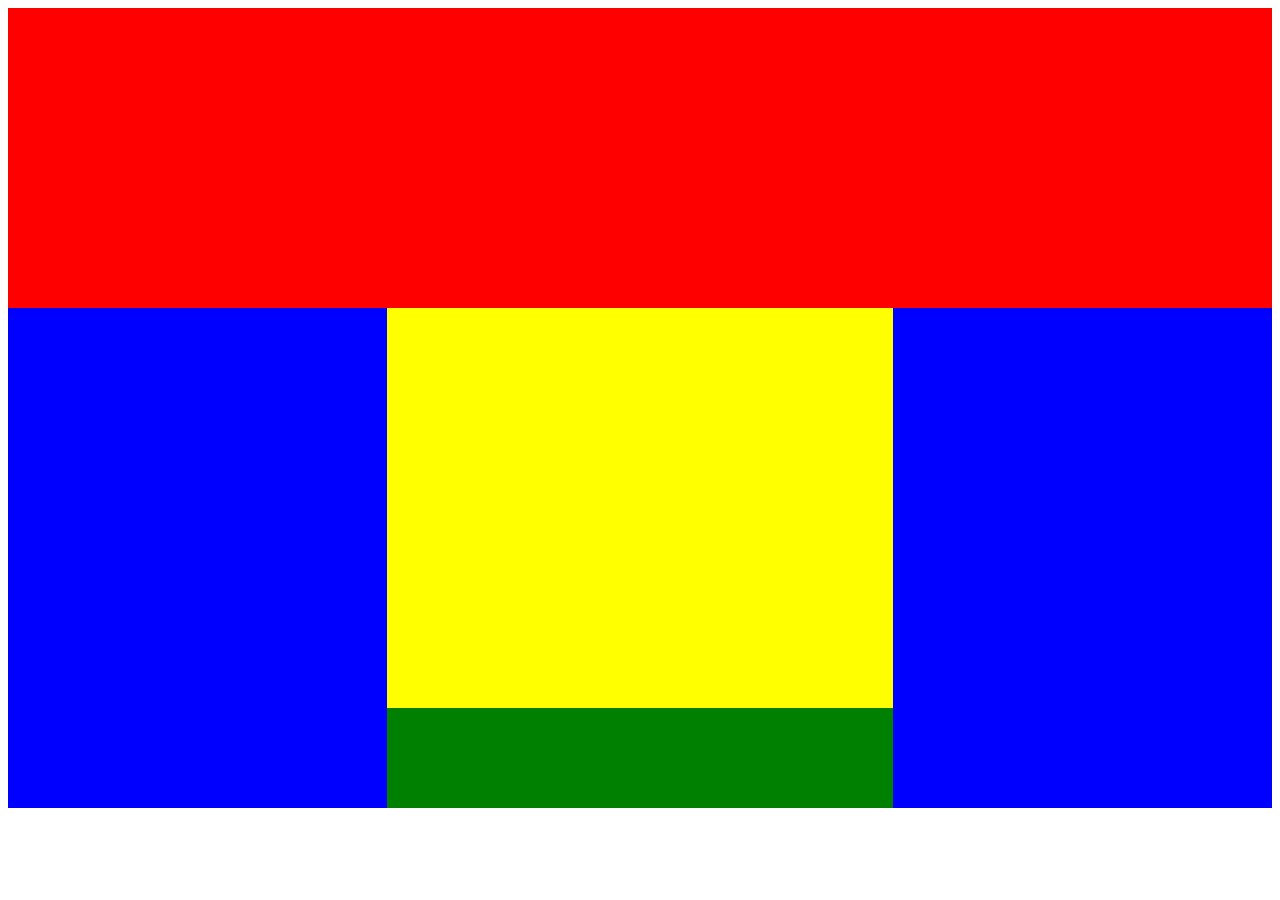
<file: first/index.html>
<!DOCTYPE html>
<html>
<head>
	<link rel="stylesheet" type="text/css" href="style.css">
</head>
<body>
	<div class="red"></div>
	<div class="content">
		<div class="blue float-left"></div>
	    <div class="smallbox">   
	    	<div class="yellow"></div>
	    	<div class="green"></div>
	    </div>
	    <div class="blue float-right"></div>
    </div>

</body>
</html>
</file>
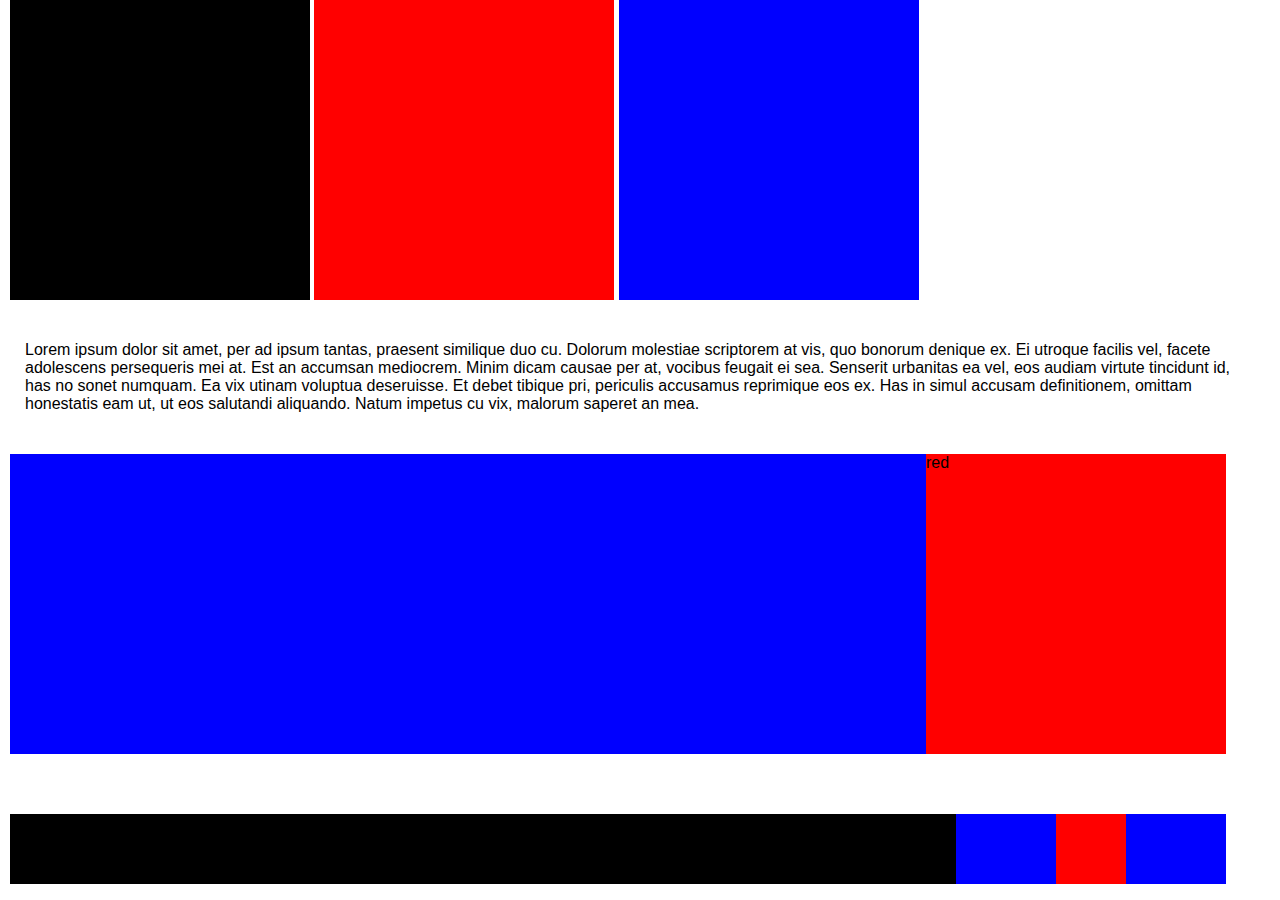
<file: first/first.html>
<!DOCTYPE html>
<html>
	<head>

		<link rel="stylesheet" type="text/css" href="normalize.css">
		<link rel="stylesheet" type="text/css" href="first1.css">
		<title>first</title>
	</head>
	<body>
		<div class="container c1">
			<div class="box black1"></div>
			<div class="box red1"></div>
			<div class="box blue1"></div>
		</div>
		<div class="text">
				<p>Lorem ipsum dolor sit amet, per ad ipsum tantas, praesent similique duo cu. Dolorum molestiae scriptorem at vis, quo bonorum denique ex. Ei utroque facilis vel, facete adolescens persequeris mei at. Est an accumsan mediocrem. Minim dicam causae per at, vocibus feugait ei sea. Senserit urbanitas ea vel, eos audiam virtute tincidunt id, has no sonet numquam. Ea vix utinam voluptua deseruisse. Et debet tibique pri, periculis accusamus reprimique eos ex. Has in simul accusam definitionem, omittam honestatis eam ut, ut eos salutandi aliquando. Natum impetus cu vix, malorum saperet an mea.</p>
		</div>
		<div class="c2">
			<div class="box red2">red</div>
		</div>
		<div class="empty"></div>
		<footer>
			<div class="bluefoot"></div>
			<div class="redfoot"></div>
			<div class="bluefoot2"></div>
		</footer>
	</body>
</html>
</file>
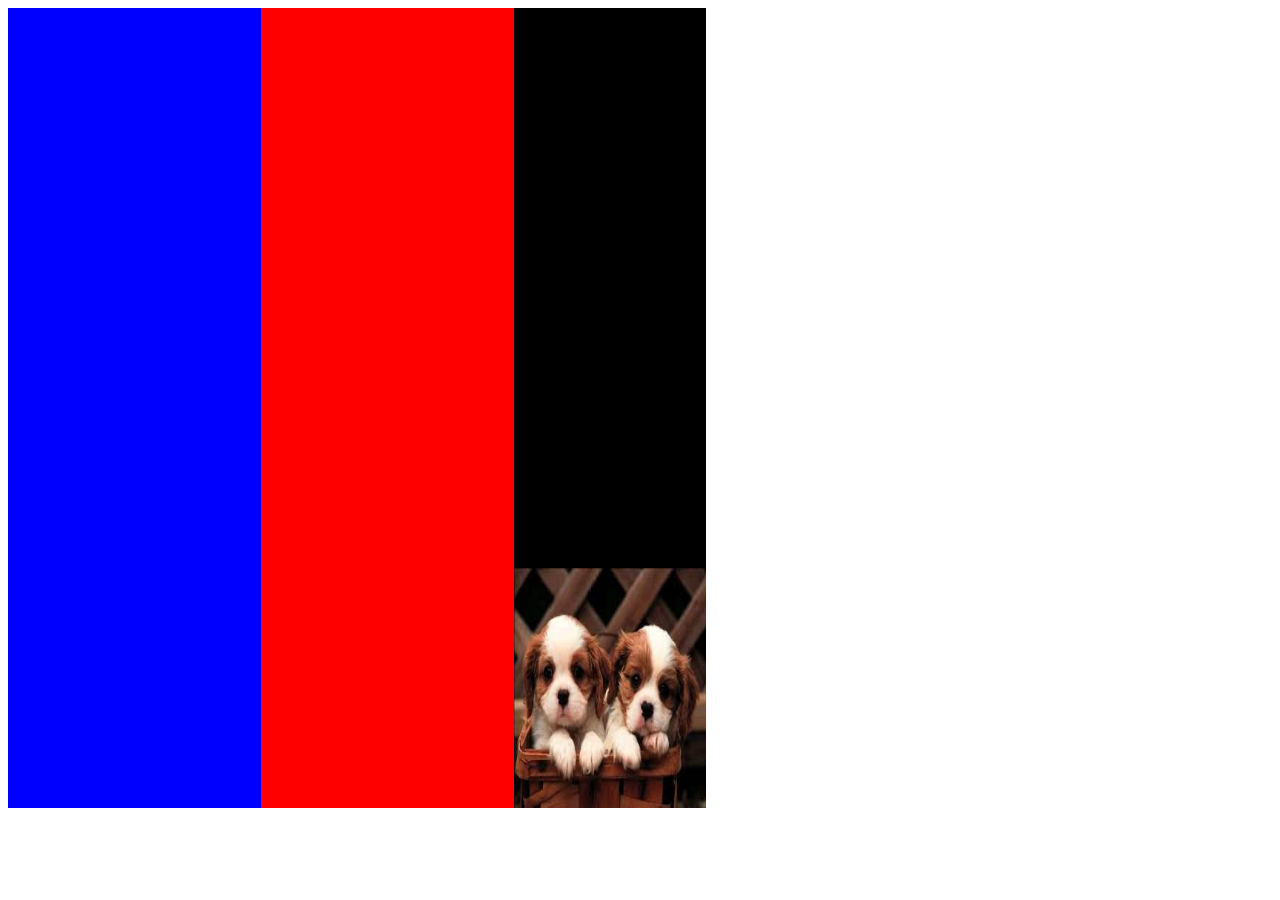
<file: second/second.html>
<!DOCTYPE html>
<html>
	<head>
		<title>second practice</title>
		<link rel="stylesheet" type="text/css" href="second.css">
	</head>
	<body>
		<div class="blue"></div>
		<div class="red"></div>
		<div class="container">
			<div class="black"></div>
			<div class="picture"></div>
		</div>
	</body>
</html>
</file>
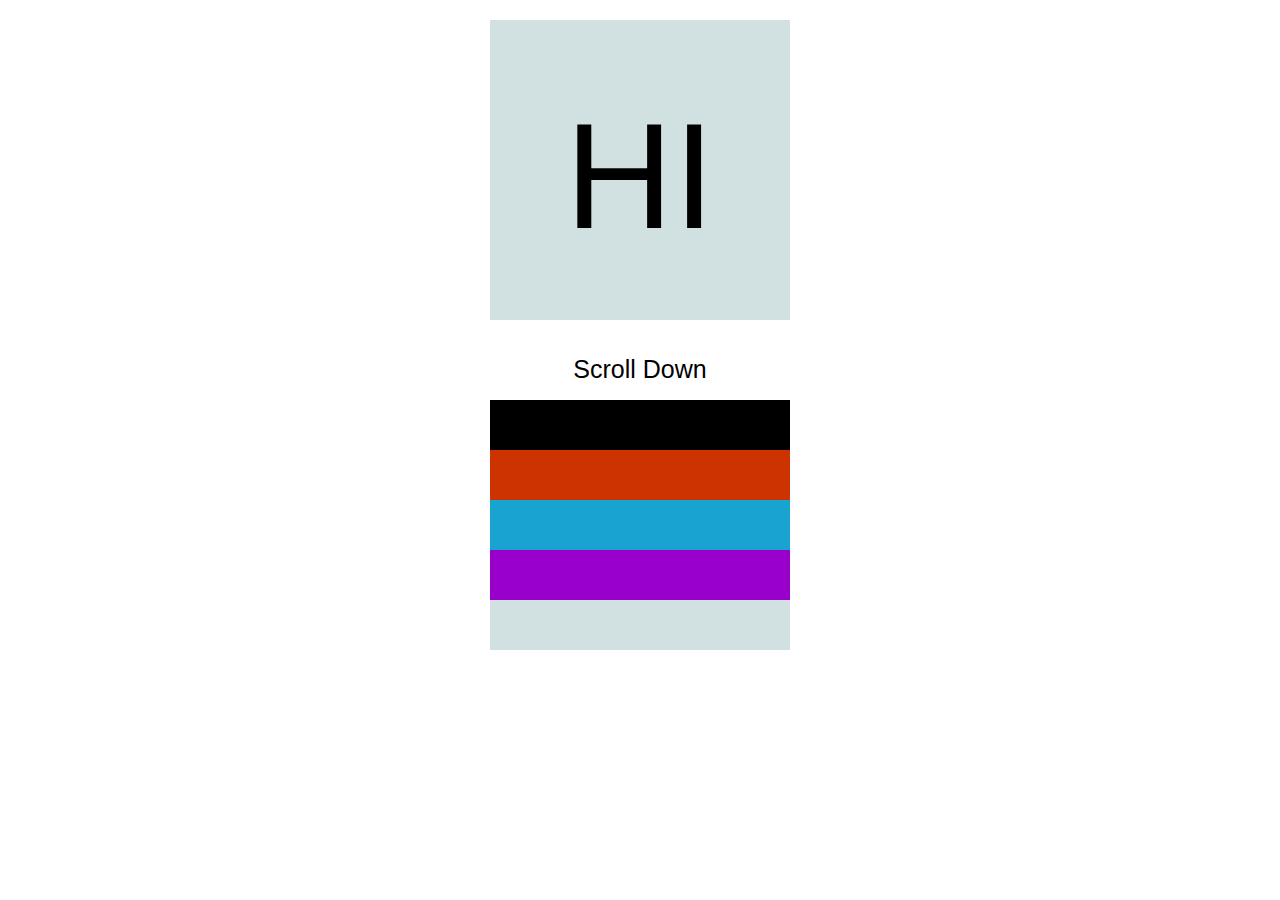
<file: third/thirdProject.html>
<!DOCTYPE html>
<html>
	<head>
		<title>ThirdProjectMark</title>
		<link rel="stylesheet" type="text/css" href="thirdProject.css">
	</head>
	<body>
	
		<div class="hi">
			<p>HI</p>
		</div>
		<div class="scroll">
			<div class="scrollTxt">Scroll Down</div>
		</div>
		<div class="black box"></div>
		<div class="red box"></div>
		<div class="blue box"></div>
		<div class="purple box"></div>
		<div class="gray box"></div>
		<div class="invisibox"></div>
	</body>
</html>
</file>
<file: first/style.css>
.red {
	width: 100%;
	height: 300px;
	background-color: red;
}
.content {
	width: 100%;
	height: 500px;
}
.blue {
	width: 30%;
	height: 100%;
	background-color: blue;
}
.float-left {
	float: left;
}
.smallbox {
	display: inline-block;
	width: 40%;
	height: 100%;
}
.yellow {
	width: 100%;
	height: 80%;
	background-color: yellow;

}
.green {
	width: 100%;
	height: 20%;
	background-color: green;
}
.float-right {
	float: right;
}
</file>
<file: first/first1.css>
html {
	width: 100%;
	height: 100%;
}
.container {
	width: 100%;
	height:300px;
	margin-left: 10px;
}
.box {
	display: inline-block;
	width: 300px;
	height: 300px;
	
}
.black1 {
	background: black;
}
.red1 {
	background: red;
}
.blue1 {
	background: blue;
}
.text {
	clear: both;
	padding: 25px;
	
}
.c2{
	height: 300px;
	width: 95%;
	margin-left: 10px;
	background: blue;
}
.red2 {
	background: red;
	float: right;
}
.empty {
	width: 100%;
	height: 50px;
}
footer {
	background: black;
	width: 95%;
	margin: 10px;
	height: 70px;
}
.bluefoot {
	background: blue;
	height: 70px;
	width: 100px;
	float:right;
}
.redfoot {
	background: red;
	height: 70px;
	width: 70px;
	float: right;
}
.bluefoot2 {
	background: blue;
	height: 70px;
	width: 100px;
	float: right;

}
</file>
<file: second/second.css>
.blue {
	display: inline;
	background-color: blue;
	width: 20%;
	height: 800px;
	float: left;
}

.red {
	background-color: red;
	position: relative;
	display: inline-block;
	width: 20%;
	height: 800px;
}


.container {
	position: absolute;
	display: inline-block;
	width: 15%;
	height: 800px;
	
}

.black {
	background-color: black;
	width: 100%;
	height: 70%;
	}

.picture {
	background-image: url([data-uri]);
	background-size: 100% 100%;
	width: 100%;
	height: 30%;
	}
</file>
<file: third/thirdProject.css>
.hi {
	
	height:300px;
	max-width: 300px;
  	margin: auto;
  	margin-top: -130px;
	background-color: #D1E0E0;
	display: block;
	
}

p{
	font-family: Arial;
	font-size: 150px;
	text-align: center;
	padding-top: 70px;
	
}

.scroll{
	height: 80px;
	border: none;
	max-width: 300px;
  	margin: 0 auto;
}

.scrollTxt {
	font-family: Arial;
	text-align: center;
	font-size: 25px;
	padding-top: 35px;
	padding-bottom: 35px;
}

.box {
	height: 50px;
	display: block;
	max-width: 300px;
  	margin: 0 auto;
}

.black {
	background-color: black;

}

.red {
	background-color: #CC3300;
}

.blue {
	background-color: #19A3D1;
}

.purple{
	background-color: #9900CC;
}

.gray {
	background-color: #D1E0E0;
}

.invisibox {
	background-color: white;
	width: 200px;
	height: 200px;
	
}
</file>
